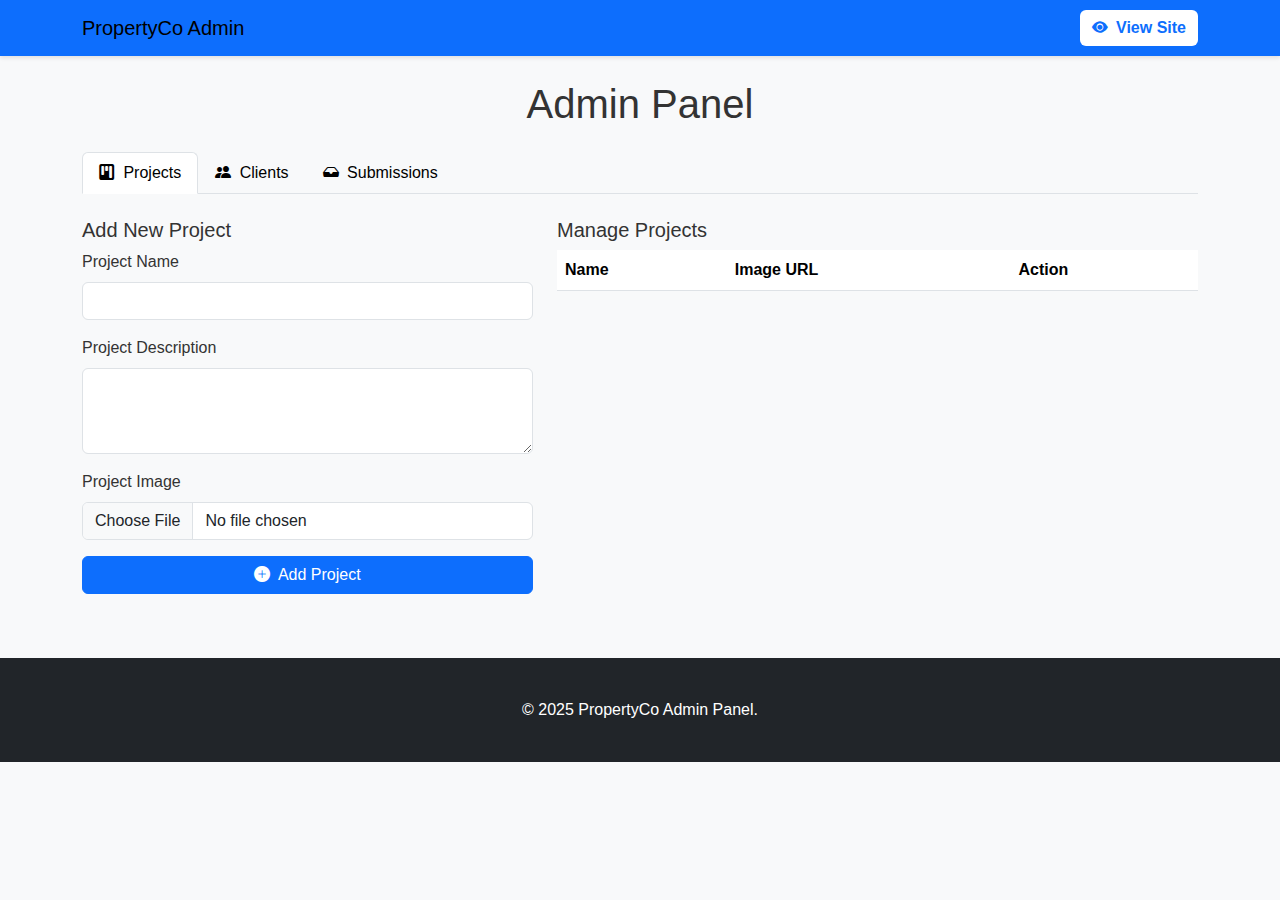
<file: src/main/resources/static/admin.html>
<!doctype html>
<html lang="en">
<head>
    <meta charset="utf-8">
    <meta name="viewport" content="width=device-width, initial-scale=1">
    <title>Admin Panel</title>
    <link href="https://cdn.jsdelivr.net/npm/bootstrap@5.3.3/dist/css/bootstrap.min.css" rel="stylesheet">
    <link rel="stylesheet" href="https://cdn.jsdelivr.net/npm/bootstrap-icons@1.11.3/font/bootstrap-icons.min.css">
    <link href="style.css" rel="stylesheet">
</head>
<body style="background-color: #f8f9fa;">

    <nav class="navbar navbar-expand-lg navbar-dark sticky-top">
        <div class="container">
            <a class="navbar-brand" href="index.html">PropertyCo Admin</a>
            <div class="ms-auto">
                <a class="btn btn-primary" href="index.html">
                    <i class="bi bi-eye-fill me-1"></i> View Site
                </a>
            </div>
        </div>
    </nav>

    <div class="container">
        <h1 class="my-4 text-center">Admin Panel</h1>

        <ul class="nav nav-tabs" id="adminTab" role="tablist">
            <li class="nav-item" role="presentation">
                <button class="nav-link active" id="projects-tab" data-bs-toggle="tab" data-bs-target="#projects-tab-pane" type="button" role="tab">
                    <i class="bi bi-kanban-fill me-1"></i> Projects
                </button>
            </li>
            <li class="nav-item" role="presentation">
                <button class="nav-link" id="clients-tab" data-bs-toggle="tab" data-bs-target="#clients-tab-pane" type="button" role="tab">
                    <i class="bi bi-people-fill me-1"></i> Clients
                </button>
            </li>
            <li class="nav-item" role="presentation">
                <button class="nav-link" id="submissions-tab" data-bs-toggle="tab" data-bs-target="#submissions-tab-pane" type="button" role="tab">
                    <i class="bi bi-inbox-fill me-1"></i> Submissions
                </button>
            </li>
        </ul>

        <div class="tab-content" id="adminTabContent">

            <div class="tab-pane fade show active" id="projects-tab-pane" role="tabpanel">
                <div class="row mt-4">
                    <div class="col-lg-5">
                        <div class="admin-card">
                            <div class="admin-card-header"><h5>Add New Project</h5></div>
                            <div class="admin-card-body">
                                <form id="add-project-form">
                                    <div class="mb-3">
                                        <label for="projectName" class="form-label">Project Name</label>
                                        <input type="text" class="form-control" id="projectName" required>
                                    </div>
                                    <div class="mb-3">
                                        <label for="projectDescription" class="form-label">Project Description</label>
                                        <textarea class="form-control" id="projectDescription" rows="3" required></textarea>
                                    </div>
                                    <div class="mb-3">
                                        <label for="projectImageFile" class="form-label">Project Image</label>
                                        <input type="file" class="form-control" id="projectImageFile" required>
                                    </div>
                                    <button type="submit" class="btn btn-primary w-100">
                                        <i class="bi bi-plus-circle-fill me-1"></i> Add Project
                                    </button>
                                </form>
                                <div id="project-form-message" class="mt-3"></div>
                            </div>
                        </div>
                    </div>
                    <div class="col-lg-7">
                        <div class="admin-card">
                            <div class="admin-card-header"><h5>Manage Projects</h5></div>
                            <div class="admin-card-body">
                                <div class="table-responsive">
                                    <table class="table table-striped">
                                        <thead>
                                            <tr>
                                                <th>Name</th>
                                                <th>Image URL</th>
                                                <th>Action</th>
                                            </tr>
                                        </thead>
                                        <tbody id="projects-table-body">
                                            </tbody>
                                    </table>
                                </div>
                            </div>
                        </div>
                    </div>
                </div>
            </div>

            <div class="tab-pane fade" id="clients-tab-pane" role="tabpanel">
                <div class="row mt-4">
                    <div class="col-lg-5">
                        <div class="admin-card">
                            <div class="admin-card-header"><h5>Add New Client</h5></div>
                            <div class="admin-card-body">
                                <form id="add-client-form">
                                    <div class="mb-3">
                                        <label for="clientName" class="form-label">Client Name</label>
                                        <input type="text" class="form-control" id="clientName" required>
                                    </div>
                                    <div class="mb-3">
                                        <label for="clientDescription" class="form-label">Description (Testimonial)</label>
                                        <textarea class="form-control" id="clientDescription" rows="3" required></textarea>
                                    </div>
                                    <div class="mb-3">
                                        <label for="clientDesignation" class="form-label">Client Designation</label>
                                        <input type="text" class="form-control" id="clientDesignation" placeholder="e.g., CEO, Founwave" required>
                                    </div>
                                    <div class="mb-3">
                                        <label for="clientImageFile" class="form-label">Client Image</label>
                                        <input type="file" class="form-control" id="clientImageFile" required>
                                    </div>
                                    <button type="submit" class="btn btn-primary w-100">
                                        <i class="bi bi-person-plus-fill me-1"></i> Add Client
                                    </button>
                                </form>
                                <div id="client-form-message" class="mt-3"></div>
                            </div>
                        </div>
                    </div>
                    <div class="col-lg-7">
                        <div class="admin-card">
                            <div class="admin-card-header"><h5>Manage Clients</h5></div>
                            <div class="admin-card-body">
                                <div class="table-responsive">
                                    <table class="table table-striped">
                                        <thead>
                                            <tr>
                                                <th>Name</th>
                                                <th>Designation</th>
                                                <th>Action</th>
                                            </tr>
                                        </thead>
                                        <tbody id="clients-table-body">
                                            </tbody>
                                    </table>
                                </div>
                            </div>
                        </div>
                    </div>
                </div>
            </div>

            <div class="tab-pane fade" id="submissions-tab-pane" role="tabpanel">
                <div class="row mt-4">
                    <div class="col-lg-7">
                        <div class="admin-card">
                            <div class="admin-card-header"><h5>Contact Form Submissions</h5></div>
                            <div class="admin-card-body">
                                <div class="table-responsive">
                                    <table class="table table-striped">
                                        <thead>
                                            <tr>
                                                <th>Name</th>
                                                <th>Email</th>
                                                <th>Mobile</th>
                                                <th>City</th>
                                                <th>Action</th>
                                            </tr>
                                        </thead>
                                        <tbody id="contacts-table-body">
                                            </tbody>
                                    </table>
                                </div>
                            </div>
                        </div>
                    </div>
                    <div class="col-lg-5">
                        <div class="admin-card">
                            <div class="admin-card-header"><h5>Newsletter Subscribers</h5></div>
                            <div class="admin-card-body">
                                <div class="table-responsive">
                                    <table class="table table-striped">
                                        <thead>
                                            <tr>
                                                <th>Email Address</th>
                                                <th>Action</th>
                                            </tr>
                                        </thead>
                                        <tbody id="subscribers-table-body">
                                            </tbody>
                                    </table>
                                </div>
                            </div>
                        </div>
                    </div>
                </div>
            </div>

        </div>
    </div>
    
    <footer class="footer mt-5">
        <p>&copy; 2025 PropertyCo Admin Panel.</p>
    </footer>

    <script src="https://cdn.jsdelivr.net/npm/bootstrap@5.3.3/dist/js/bootstrap.bundle.min.js"></script>

    <script>
        // --- DELETE FUNCTIONS (Global) ---
        function deleteProject(id) {
            if (confirm('Are you sure you want to delete this project?')) {
                fetch('http://localhost:8080/api/projects/' + id, { method: 'DELETE' })
                .then(() => { loadProjects(); })
                .catch(error => console.error('Error deleting project:', error));
            }
        }
        function deleteClient(id) {
            if (confirm('Are you sure you want to delete this client?')) {
                fetch('http://localhost:8080/api/clients/' + id, { method: 'DELETE' })
                .then(() => { loadClients(); })
                .catch(error => console.error('Error deleting client:', error));
            }
        }
        function deleteContact(id) {
            if (confirm('Are you sure you want to delete this contact?')) {
                fetch('http://localhost:8080/api/contacts/' + id, { method: 'DELETE' })
                .then(() => { loadContacts(); })
                .catch(error => console.error('Error deleting contact:', error));
            }
        }
        function deleteSubscriber(id) {
            if (confirm('Are you sure you want to delete this subscriber?')) {
                fetch('http://localhost:8080/api/subscribers/' + id, { method: 'DELETE' })
                .then(() => { loadSubscribers(); })
                .catch(error => console.error('Error deleting subscriber:', error));
            }
        }

        // --- LOAD FUNCTIONS (Global) ---
        function loadProjects() {
            const projectsTableBody = document.getElementById('projects-table-body');
            fetch('http://localhost:8080/api/projects')
                .then(response => response.json())
                .then(data => {
                    projectsTableBody.innerHTML = '';
                    data.forEach(project => {
                        projectsTableBody.innerHTML += `
                            <tr>
                                <td>${project.name}</td>
                                <td>${project.imageUrl}</td>
                                <td>
                                    <button class="btn btn-danger btn-sm" onclick="deleteProject('${project.id}')">
                                        <i class="bi bi-trash-fill"></i>
                                    </button>
                                </td>
                            </tr>
                        `;
                    });
                })
                .catch(error => console.error('Error loading projects:', error));
        }

        function loadClients() {
            const clientsTableBody = document.getElementById('clients-table-body');
            fetch('http://localhost:8080/api/clients')
                .then(response => response.json())
                .then(data => {
                    clientsTableBody.innerHTML = '';
                    data.forEach(client => {
                        clientsTableBody.innerHTML += `
                            <tr>
                                <td>${client.name}</td>
                                <td>${client.designation}</td>
                                <td>
                                    <button class="btn btn-danger btn-sm" onclick="deleteClient('${client.id}')">
                                        <i class="bi bi-trash-fill"></i>
                                    </button>
                                </td>
                            </tr>
                        `;
                    });
                })
                .catch(error => console.error('Error loading clients:', error));
        }

        function loadContacts() {
            const contactsTableBody = document.getElementById('contacts-table-body');
            fetch('http://localhost:8080/api/contacts')
                .then(response => response.json())
                .then(data => {
                    contactsTableBody.innerHTML = '';
                    data.forEach(contact => {
                        contactsTableBody.innerHTML += `
                            <tr>
                                <td>${contact.fullName}</td>
                                <td>${contact.email}</td>
                                <td>${contact.mobileNumber}</td>
                                <td>${contact.city}</td>
                                <td>
                                    <button class="btn btn-danger btn-sm" onclick="deleteContact('${contact.id}')">
                                        <i class="bi bi-trash-fill"></i>
                                    </button>
                                </td>
                            </tr>
                        `;
                    });
                })
                .catch(error => console.error('Error loading contacts:', error));
        }

        function loadSubscribers() {
            const subscribersTableBody = document.getElementById('subscribers-table-body');
            fetch('http://localhost:8080/api/subscribers')
                .then(response => response.json())
                .then(data => {
                    subscribersTableBody.innerHTML = '';
                    data.forEach(subscriber => {
                        subscribersTableBody.innerHTML += `
                            <tr>
                                <td>${subscriber.email}</td>
                                <td>
                                    <button class="btn btn-danger btn-sm" onclick="deleteSubscriber('${subscriber.id}')">
                                        <i class="bi bi-trash-fill"></i>
                                    </button>
                                </td>
                            </tr>
                        `;
                    });
                })
                .catch(error => console.error('Error loading subscribers:', error));
        }

        // --- MAIN CODE (Runs on page load) ---
        document.addEventListener('DOMContentLoaded', function() {
            
            // --- File Upload Function ---
            async function uploadFile(file) {
                const formData = new FormData();
                formData.append('file', file);
                try {
                    const response = await fetch('http://localhost:8080/api/upload', {
                        method: 'POST',
                        body: formData
                    });
                    if (!response.ok) { throw new Error('File upload failed'); }
                    const data = await response.json();
                    return data.filePath;
                } catch (error) {
                    console.error('Error uploading file:', error);
                    return null;
                }
            }

            // --- Add Project Form ---
            const projectFormMessage = document.getElementById('project-form-message');
            const addProjectForm = document.getElementById('add-project-form');
            addProjectForm.addEventListener('submit', async function(e) {
                e.preventDefault();
                projectFormMessage.innerHTML = '<div class="alert alert-info">Uploading file...</div>';
                const fileInput = document.getElementById('projectImageFile');
                if (fileInput.files.length === 0) {
                    projectFormMessage.innerHTML = '<div class="alert alert-danger">Please select a file.</div>';
                    return;
                }
                const imagePath = await uploadFile(fileInput.files[0]);
                if (!imagePath) {
                    projectFormMessage.innerHTML = '<div class="alert alert-danger">File upload failed.</div>';
                    return;
                }
                const formData = {
                    name: document.getElementById('projectName').value,
                    description: document.getElementById('projectDescription').value,
                    imageUrl: imagePath
                };
                fetch('http://localhost:8080/api/projects', {
                    method: 'POST',
                    headers: { 'Content-Type': 'application/json' },
                    body: JSON.stringify(formData)
                })
                .then(response => response.json())
                .then(data => {
                    projectFormMessage.innerHTML = '<div class="alert alert-success">Project added!</div>';
                    addProjectForm.reset();
                    loadProjects(); // Table refresh
                })
                .catch(error => {
                    projectFormMessage.innerHTML = '<div class="alert alert-danger">Error adding project.</div>';
                });
            });

            // --- Add Client Form ---
            const clientFormMessage = document.getElementById('client-form-message');
            const addClientForm = document.getElementById('add-client-form');
            addClientForm.addEventListener('submit', async function(e) {
                e.preventDefault();
                clientFormMessage.innerHTML = '<div class="alert alert-info">Uploading file...</div>';
                const fileInput = document.getElementById('clientImageFile');
                if (fileInput.files.length === 0) {
                    clientFormMessage.innerHTML = '<div class="alert alert-danger">Please select a file.</div>';
                    return;
                }
                const imagePath = await uploadFile(fileInput.files[0]);
                if (!imagePath) {
                    clientFormMessage.innerHTML = '<div class="alert alert-danger">File upload failed.</div>';
                    return;
                }
                const formData = {
                    name: document.getElementById('clientName').value,
                    description: document.getElementById('clientDescription').value,
                    designation: document.getElementById('clientDesignation').value,
                    imageUrl: imagePath
                };
                fetch('http://localhost:8080/api/clients', {
                    method: 'POST',
                    headers: { 'Content-Type': 'application/json' },
                    body: JSON.stringify(formData)
                })
                .then(response => response.json())
                .then(data => {
                    clientFormMessage.innerHTML = '<div class="alert alert-success">Client added!</div>';
                    addClientForm.reset();
                    loadClients(); // Table refresh
                })
                .catch(error => {
                    clientFormMessage.innerHTML = '<div class="alert alert-danger">Error adding client.</div>';
                });
            });

            document.getElementById('projects-tab').addEventListener('click', loadProjects);
            document.getElementById('clients-tab').addEventListener('click', loadClients);
            document.getElementById('submissions-tab').addEventListener('click', () => {
                loadContacts();
                loadSubscribers();
            });

            
            loadProjects();
        });
    </script>
</body>
</html>
</file>
<file: src/main/resources/static/style.css>
@charset "UTF-8";
/* General Styles */
body {
    font-family: Arial, sans-serif;
    color: #333;
}


.navbar {
    background-color: #0d6efd; /* Blue color from image */
    box-shadow: 0 2px 4px rgba(0,0,0,0.1);
}

.navbar-brand, .nav-link {
    color: black !important;
    font-weight: 500;
}
.navbar-brand, .nav-link :hover{
	color:orange;
}

.navbar .btn-primary {
    background-color: white;
    color: #0d6efd;
    border: none;
    font-weight: bold;
}
.navbar .btn-primary:hover {
    background-color: #f0f0f0;
}


.hero-section {
    background: linear-gradient(rgba(0,0,0,0.5), rgba(0,0,0,0.5)), url('/hero_back.jpg'); 
    background-size: cover;
    background-position: center;
    color: white;
    padding: 120px 0;
    text-align: center;
}
.hero-section h1 {
    font-size: 3.5rem;
    font-weight: bold;
}
.hero-section p {
    font-size: 1.25rem;
}


#projects {
    padding: 80px 0;
    background-color: #f8f9fa;
}
#projects h2, #clients h2, #consultation h2, #newsletter h3 {
    font-weight: bold;
    color: #000;
}
.project-card {
    background: #fff;
    border: none;
    box-shadow: 0 4px 15px rgba(0,0,0,0.1);
    margin-bottom: 30px;
    border-radius: 8px;
    overflow: hidden;
    transition: transform 0.3s, box-shadow 0.3s;
}
.project-card:hover {
    transform: translateY(-5px);
    box-shadow: 0 8px 20px rgba(0,0,0,0.15);
}
.project-card img {
    width: 100%;
    height: 250px;
    object-fit: cover;
}
.project-card .card-body {
    padding: 25px;
}
.project-card .card-title {
    font-weight: bold;
    color: #333;
    margin-bottom: 15px;
}
.project-card .btn-primary {
    background-color: #0d6efd;
    border: none;
}


#clients {
    padding: 80px 0;
}
.client-card {
    background: #fff;
    border: 1px solid #e9ecef;
    box-shadow: 0 4px 15px rgba(0,0,0,0.05);
    padding: 30px;
    text-align: center;
    border-radius: 8px;
    height: 100%;
}
.client-card img {
    width: 90px;
    height: 90px;
    border-radius: 50%;
    object-fit: cover;
    margin: 0 auto 20px auto;
    border: 4px solid #f0f0f0;
}
.client-card .client-description {
    font-style: italic;
    color: #555;
}
.client-card .client-name {
    font-weight: bold;
    color: #0d6efd;
    margin-top: 15px;
    margin-bottom: 5px;
}
.client-card .client-designation {
    font-size: 0.9rem;
    color: #777;
}


#consultation {
    background-color: #2c3e50; /* Dark blue from image */
    color: white;
    padding: 80px 0;
    width: 720px;
    margin-left: 380px;
    border-radius: 20px;
}
.consultation-form-wrapper {
    max-width: 500px;
    margin: 0 auto;
}
.consultation-form-wrapper .form-label {
    color: #f0f0f0;
}
.consultation-form-wrapper .form-control {
    background-color: #fff; /* White inputs from image */
    border: 1px solid #ccc;
    padding: 12px;
}
.consultation-form-wrapper .btn-primary {
    background-color: #f77d0e; /* Orange from image */
    border: none;
    width: 100%;
    padding: 12px;
    font-size: 1.1rem;
    font-weight: bold;
}
.consultation-form-wrapper .btn-primary:hover {
    background-color: #e66a00;
}


#newsletter {
    padding: 80px 0;
    background-color: #f8f9fa;
}
#newsletter .btn-primary {
    background-color: #0d6efd;
    border: none;
}


.footer {
    background-color: #212529;
    color: white;
    padding: 40px 0;
    text-align: center;
}
.footer p {
    margin: 0;
}

/* 8. Responsive Design */
@media (max-width: 768px) {
    .hero-section h1 {
        font-size: 2.5rem;
    }
}
.option{
	font-color: black;
}
</file>
